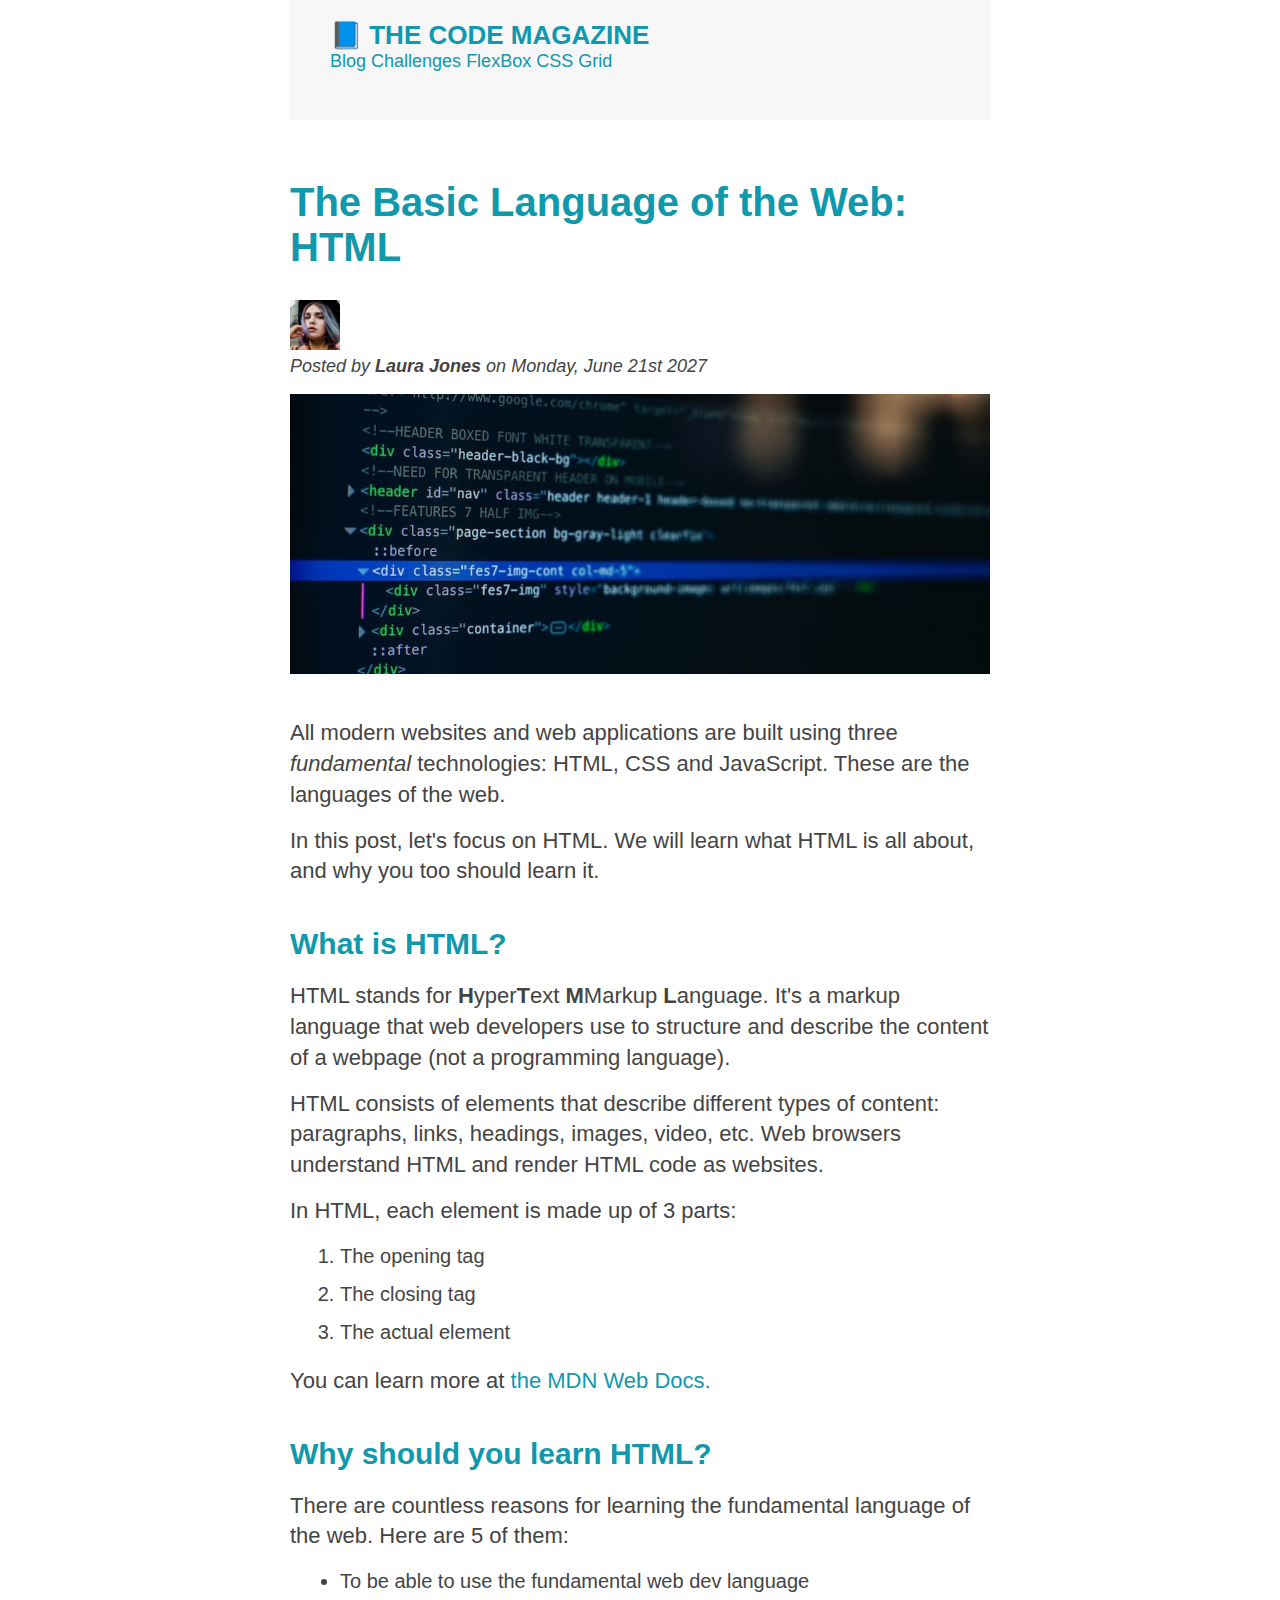
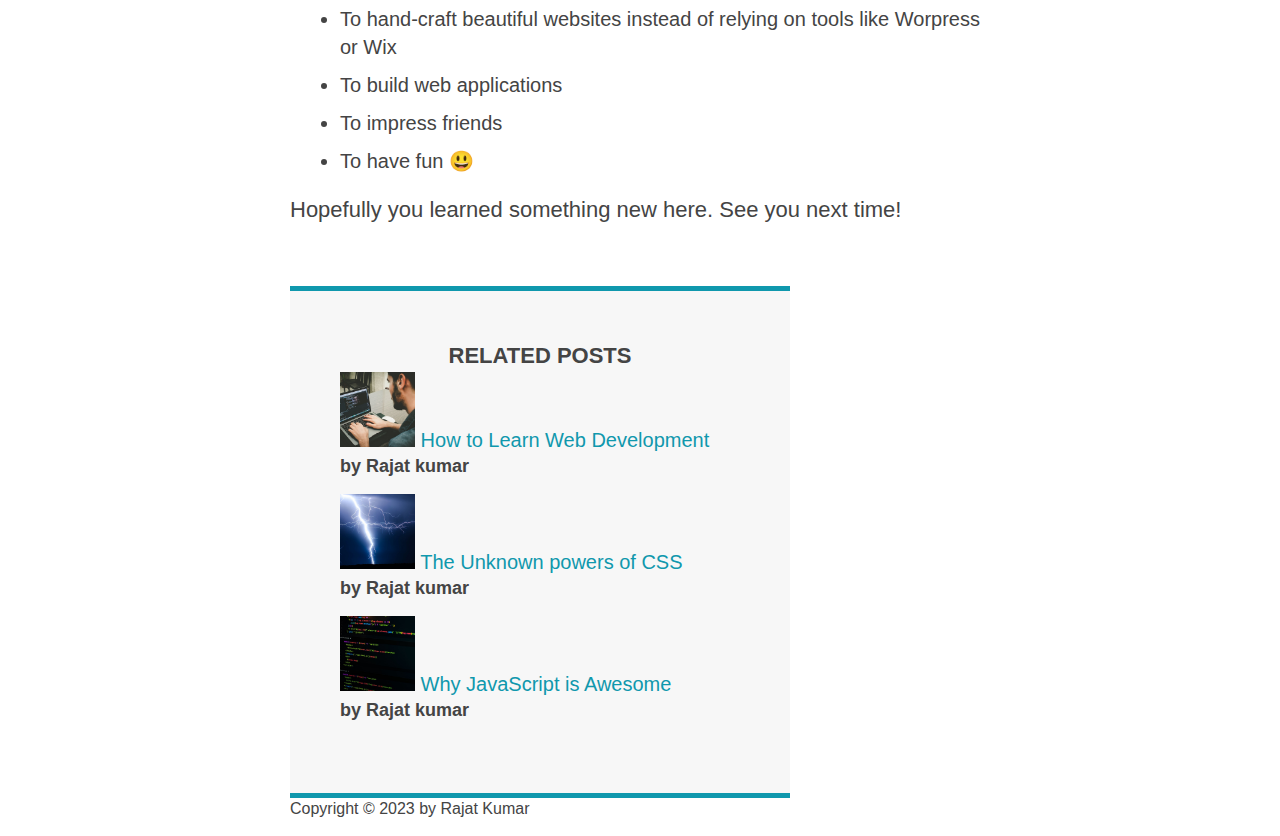
<file: index.html>
<!DOCTYPE html>
<html lang="en">
  <head>
    <meta charset="UTF-8" />
    <title>The Basic Language of the Web: HTML</title>
    <link href="style.css" rel="stylesheet" />
  </head>
  <body>
    <!--This is a comment-->
    <div class="container">
      <header class="main-header">
        <h1>📘 The Code Magazine</h1>

        <nav>
          <a href="blog.html">Blog</a>
          <a href="#">Challenges</a>
          <a href="#">FlexBox</a>
          <a href="#">CSS Grid</a>
        </nav>
      </header>

      <header>
        <article>
          <header class="post-header">
            <h2>The Basic Language of the Web: HTML</h2>

            <img src="img/laura-jones.jpg" height="50px" alt="Author picture" />

            <p id="author">
              Posted by <strong> Laura Jones</strong> on Monday, June 21st 2027
            </p>
            <img
              src="img/post-img.jpg"
              width="500px"
              class="post-img"
              alt="The basic language of the Web HTML"
            />
          </header>

          <p>
            All modern websites and web applications are built using three
            <em>fundamental</em>
            technologies: HTML, CSS and JavaScript. These are the languages of
            the web.
          </p>
          <p>
            In this post, let's focus on HTML. We will learn what HTML is all
            about, and why you too should learn it.
          </p>

          <h3>What is HTML?</h3>
          <p>
            HTML stands for <b>H</b>yper<b>T</b>ext <b>M</b>Markup
            <b>L</b>anguage. It's a markup language that web developers use to
            structure and describe the content of a webpage (not a programming
            language).
          </p>

          <p>
            HTML consists of elements that describe different types of content:
            paragraphs, links, headings, images, video, etc. Web browsers
            understand HTML and render HTML code as websites.
          </p>
          <p>In HTML, each element is made up of 3 parts:</p>

          <ol>
            <li>The opening tag</li>
            <li>The closing tag</li>
            <li>The actual element</li>
          </ol>
          <p>
            You can learn more at
            <a href="https://developer.mozilla.org/en-US/" target="_blank">
              the MDN Web Docs.</a
            >
          </p>
          <h3>Why should you learn HTML?</h3>
          <p>
            There are countless reasons for learning the fundamental language of
            the web. Here are 5 of them:
          </p>
          <ul>
            <li>To be able to use the fundamental web dev language</li>
            <li>
              To hand-craft beautiful websites instead of relying on tools like
              Worpress or Wix
            </li>
            <li>To build web applications</li>
            <li>To impress friends</li>
            <li>To have fun 😃</li>
          </ul>
          <p>Hopefully you learned something new here. See you next time!</p>
        </article>

        <aside>
          <h4>Related Posts</h4>

          <ul class="related">
            <li>
              <img src="img/related-1.jpg" width="75px" />
              <a href="#"> How to Learn Web Development</a>
              <p class="related-author">by Rajat kumar</p>
            </li>
            <li>
              <img src="img/related-2.jpg" width="75px" />
              <a href="#"> The Unknown powers of CSS</a>
              <p class="related-author">by Rajat kumar</p>
            </li>
            <li>
              <img src="img/related-3.jpg" width="75px" />
              <a href="#"> Why JavaScript is Awesome</a>
              <p class="related-author">by Rajat kumar</p>
            </li>
          </ul>
        </aside>
      </header>

      <footer>
        <p id="copyright">Copyright &copy; 2023 by Rajat Kumar</p>
      </footer>
    </div>
  </body>
</html>
</file>
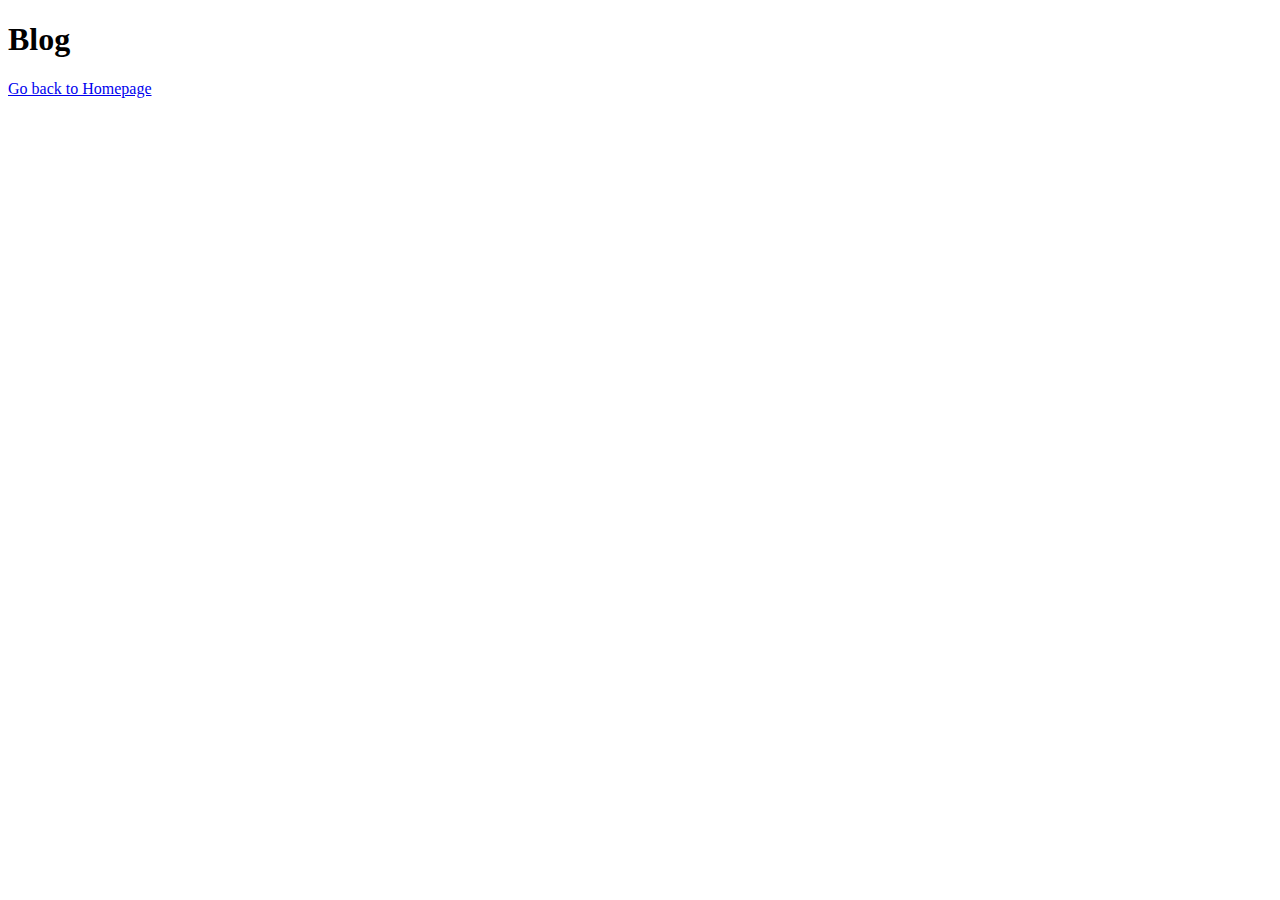
<file: blog.html>
<!DOCTYPE html>
<html lang="en">
  <head>
    <meta charset="UTF-8" />
    <meta name="viewport" content="width=device-width, initial-scale=1.0" />
    <title>Document</title>
  </head>
  <body>
    <h1>Blog</h1>
    <a href="index.html">Go back to Homepage</a>
  </body>
</html>
</file>
<file: style.css>
* {
  margin: 0;
  padding: 0;
}

body {
  color: #444;
  font-family: sans-serif;
}

nav {
  font-size: 18px;
}

article {
  margin-bottom: 60px;
}

.main-header {
  background-color: #f7f7f7;
  padding: 20px 40px;
  margin-bottom: 60px;
  height: 80px;
  /* padding-left: 20px;
  padding-right: 20px; */
}

.post-header {
  margin-bottom: 40px;
}

aside {
  background-color: #f7f7f7;
  border-top: 5px solid #1098ad;
  border-bottom: 5px solid #1098ad;
  padding: 50px 0px;
  width: 500px;
  /* padding-left: auto;
  padding-right: auto; */
}

h1,
h2,
h3 {
  color: #1098ad;
}

h1 {
  font-size: 26px;
  text-transform: uppercase;
  /* font-style: italic; */
}

h2 {
  font-size: 40px;
  margin-bottom: 30px;
  /* font-family: sans-serif; */
}

h3 {
  font-size: 30px;
  /* font-family: sans-serif; */
  /* line-height: 1.5; */
  margin-bottom: 20px;
  margin-top: 40px;
}

h4 {
  font-size: 22px;
  /* font-family: sans-serif; */
  line-height: 1.4;
  text-transform: uppercase;
  text-align: center;
}

p {
  font-size: 22px;
  /* font-family: sans-serif; */
  line-height: 1.4;
  margin-bottom: 15px;
}

ul,
ol {
  margin-left: 50px;
  margin-bottom: 20px;
}

li {
  /* font-family: sans-serif; */
  font-size: 20px;
  line-height: 1.4;
  margin-bottom: 10px;
}

li:last-child {
  margin-bottom: 0;
}

/* footer p {
  font-size: 16px;
} */

/* article header p {
  font-style: italic;
} */

#author {
  font-style: italic;
  font-size: 18px;
}

#copyright {
  font-size: 16px;
}

.related-author {
  font-size: 18px;
  font-weight: bold;
  font-family: sans-serif;
}

/* ul {
  list-style: none;
} */

.related {
  list-style: none;
}

a:link {
  color: #1098ad;
  text-decoration: none;
}

a:visited {
  color: #1098ad;
  text-decoration: none;
}

a:hover {
  color: orangered;
  font-weight: bold;
  text-decoration: underline orangered;
}

a:active {
  /* background-color: black; */
  font-style: italic;
}

.post-img {
  width: 100%;
  height: auto;
}

.container {
  width: 700px;
  margin-left: auto;
  margin-right: auto;
  /* text-align: center; */
}

/* li:first-child {
  font-weight: bold;
}

li:last-child {
  font-style: italic;
}

li:nth-child(2) {
  color: red;
}

li:nth-child(even) {
  color: pink;
} */

/* article p:last-child {
  color: red;
} */
</file>
